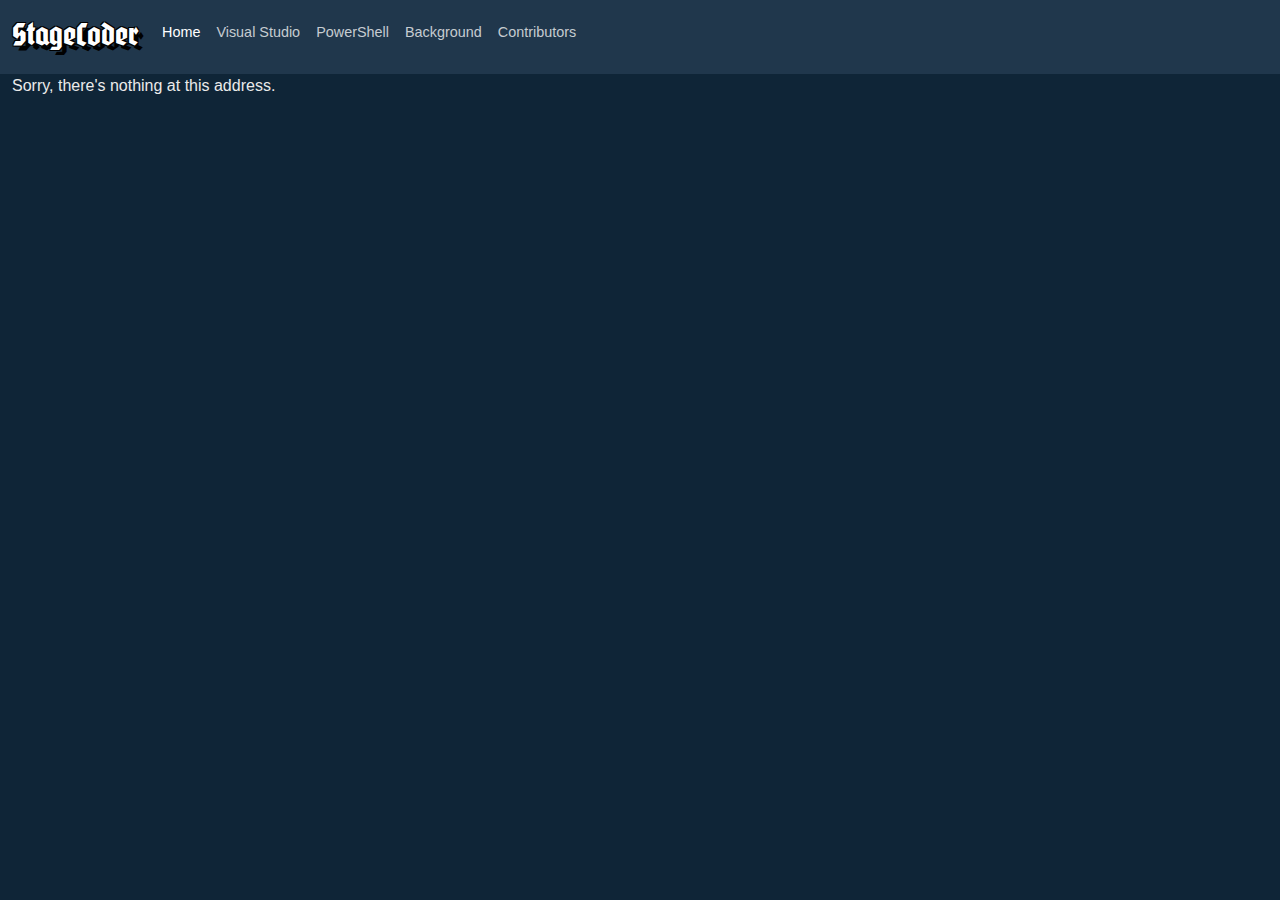
<file: index.html>
<!DOCTYPE html><html lang="en"><head>
    <meta charset="utf-8"/>
    <meta name="viewport" content="width=device-width, initial-scale=1.0, maximum-scale=1.0, user-scalable=no"/>
    <title>StageCoderWeb</title>
    <base href="/"/>
    <link href="css/bootstrap/bootstrap.min.css" rel="stylesheet"/>
    <link href="css/app.css" rel="stylesheet"/>
    <link rel="apple-touch-icon" sizes="180x180" href="/apple-touch-icon.png"/>
    <link rel="icon" type="image/png" sizes="32x32" href="/favicon-32x32.png"/>
    <link rel="icon" type="image/png" sizes="16x16" href="/favicon-16x16.png"/>
    <link rel="manifest" href="/site.webmanifest"/>
    <link rel="mask-icon" href="/safari-pinned-tab.svg" color="#5bbad5"/>
    <meta name="msapplication-TileColor" content="#da532c"/>
    <meta name="theme-color" content="#ffffff"/>
    <link href="StageCoderWeb.styles.css" rel="stylesheet"/>

<!-- %%-PRERENDERING-HEADOUTLET-BEGIN-%% -->
<title>StageCoder</title>
<!-- %%-PRERENDERING-HEADOUTLET-END-%% -->
</head>

<body>
    <div id="app">
<!-- %%-PRERENDERING-BEGIN-%% -->
<nav class="navbar navbar-expand-lg navbar-dark bg-dark" b-5yx1ri8r8z><div class="container-fluid" b-5yx1ri8r8z><a class="navbar-brand" href="#" b-5yx1ri8r8z>StageCoder</a>
        <button class="navbar-toggler" type="button" b-5yx1ri8r8z><span class="navbar-toggler-icon" b-5yx1ri8r8z></span></button>

        <div class="collapse navbar-collapse" b-5yx1ri8r8z><ul class="navbar-nav me-auto" b-5yx1ri8r8z><li class="nav-item" b-5yx1ri8r8z><a class="nav-link active" href="#" b-5yx1ri8r8z>
                        Home
                        <span class="visually-hidden" b-5yx1ri8r8z>(current)</span></a></li>
                <li class="nav-item" b-5yx1ri8r8z><a class="nav-link" href="visualstudio" b-5yx1ri8r8z>Visual Studio</a></li>
                <li class="nav-item" b-5yx1ri8r8z><a class="nav-link" href="powershell" b-5yx1ri8r8z>PowerShell</a></li>
                <li class="nav-item" b-5yx1ri8r8z><a class="nav-link" href="background" b-5yx1ri8r8z>Background</a></li>
                <li class="nav-item" b-5yx1ri8r8z><a class="nav-link" href="contributors" b-5yx1ri8r8z>Contributors</a></li></ul></div></div></nav>

<main class="container-fluid" b-x89n69by6d>

<img src="StageCoder.png" b-wyh6u4p2tn>

<div class="bg-dark text-secondary px-4 py-5 text-center"><div class="py-5"><h1 class="fw-bold text-white">Become the best possible stage coder</h1>
        <div class="col-lg-6 mx-auto"><p class="fs-5 mb-4 text-white">
    Introducing StageCoder, the ultimate Visual Studio extension that will take your code demos to the next level and make you look like a coding superstar on stage!<br b-wyh6u4p2tn>
    With StageCoder, you can say goodbye to the hassle of remembering what to type and worrying about typos. <br b-wyh6u4p2tn>
    Our extension provides a simple and elegant way to showcase your code in a way that will capture your audience's attention.
</p></div></div></div>

<div class="bg-dark text-secondary px-4 py-5 text-center"><div class="py-5"><h1 class="fw-bold text-white">Downloads</h1>
        <div class="col-lg-6 mx-auto"><p class="fs-5 mb-4 text-white"><a class="btn btn-primary downloadbutton" href="https://marketplace.visualstudio.com/items?itemName=EngstromJimmy.StageCoder" target="_blank" b-wyh6u4p2tn>Download for Visual Studio</a></p></div></div></div></main>
        
<!-- %%-PRERENDERING-END-%% -->
</div>

    <div id="blazor-error-ui">
        An unhandled error has occurred.
        <a href="" class="reload">Reload</a>
        <a class="dismiss">🗙</a>
    </div>
    <script src="_framework/blazor.webassembly.js"></script>




</body></html>
</file>
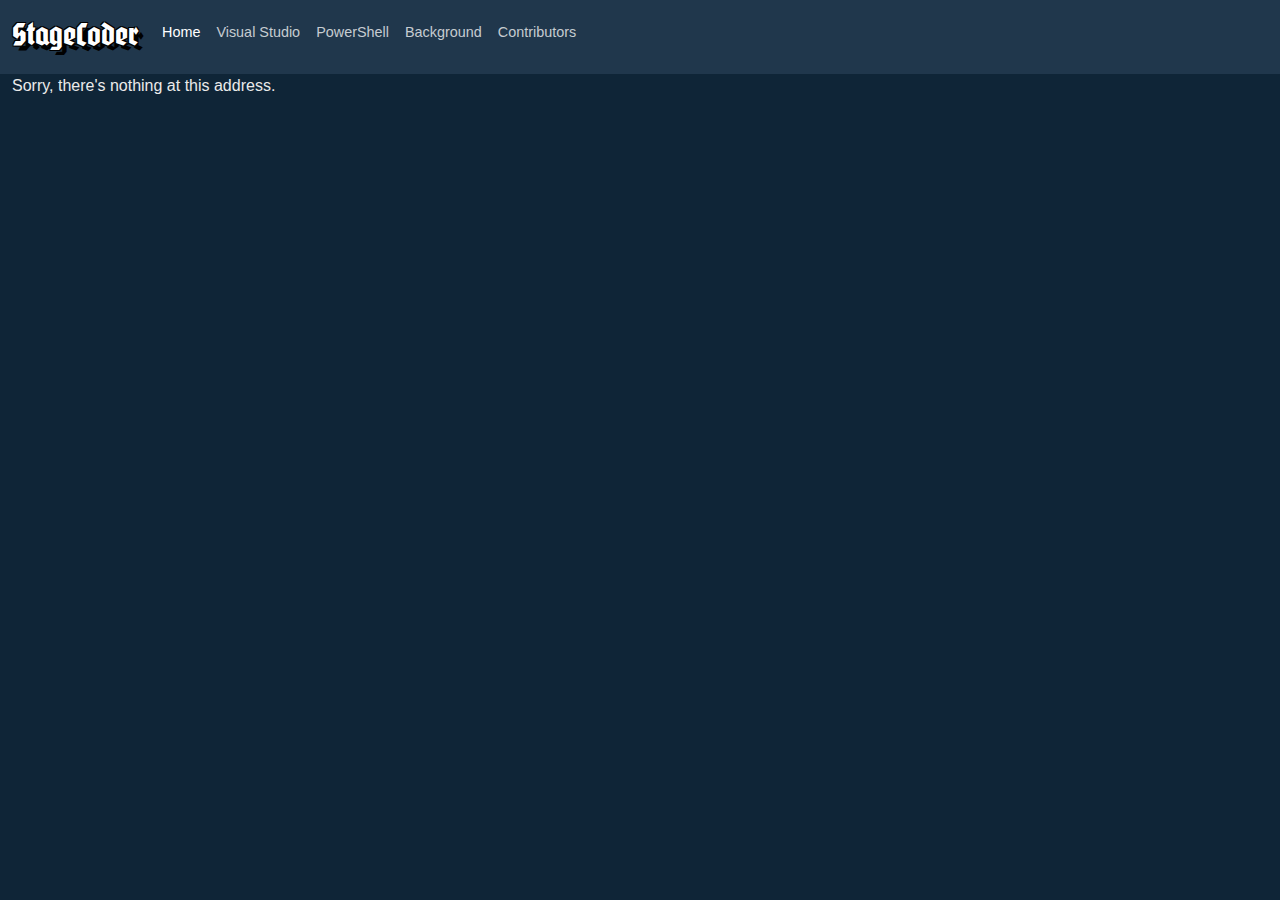
<file: background/index.html>
<!DOCTYPE html><html lang="en"><head>
    <meta charset="utf-8"/>
    <meta name="viewport" content="width=device-width, initial-scale=1.0, maximum-scale=1.0, user-scalable=no"/>
    <title>StageCoderWeb</title>
    <base href="/"/>
    <link href="css/bootstrap/bootstrap.min.css" rel="stylesheet"/>
    <link href="css/app.css" rel="stylesheet"/>
    <link rel="apple-touch-icon" sizes="180x180" href="/apple-touch-icon.png"/>
    <link rel="icon" type="image/png" sizes="32x32" href="/favicon-32x32.png"/>
    <link rel="icon" type="image/png" sizes="16x16" href="/favicon-16x16.png"/>
    <link rel="manifest" href="/site.webmanifest"/>
    <link rel="mask-icon" href="/safari-pinned-tab.svg" color="#5bbad5"/>
    <meta name="msapplication-TileColor" content="#da532c"/>
    <meta name="theme-color" content="#ffffff"/>
    <link href="StageCoderWeb.styles.css" rel="stylesheet"/>

<!-- %%-PRERENDERING-HEADOUTLET-BEGIN-%% -->
<title>StageCoder - Background</title>
<!-- %%-PRERENDERING-HEADOUTLET-END-%% -->
</head>

<body>
    <div id="app">
<!-- %%-PRERENDERING-BEGIN-%% -->
<nav class="navbar navbar-expand-lg navbar-dark bg-dark" b-5yx1ri8r8z><div class="container-fluid" b-5yx1ri8r8z><a class="navbar-brand" href="#" b-5yx1ri8r8z>StageCoder</a>
        <button class="navbar-toggler" type="button" b-5yx1ri8r8z><span class="navbar-toggler-icon" b-5yx1ri8r8z></span></button>

        <div class="collapse navbar-collapse" b-5yx1ri8r8z><ul class="navbar-nav me-auto" b-5yx1ri8r8z><li class="nav-item" b-5yx1ri8r8z><a class="nav-link active" href="#" b-5yx1ri8r8z>
                        Home
                        <span class="visually-hidden" b-5yx1ri8r8z>(current)</span></a></li>
                <li class="nav-item" b-5yx1ri8r8z><a class="nav-link" href="visualstudio" b-5yx1ri8r8z>Visual Studio</a></li>
                <li class="nav-item" b-5yx1ri8r8z><a class="nav-link" href="powershell" b-5yx1ri8r8z>PowerShell</a></li>
                <li class="nav-item" b-5yx1ri8r8z><a class="nav-link" href="background" b-5yx1ri8r8z>Background</a></li>
                <li class="nav-item" b-5yx1ri8r8z><a class="nav-link" href="contributors" b-5yx1ri8r8z>Contributors</a></li></ul></div></div></nav>

<main class="container-fluid" b-x89n69by6d>
    <article class="mx-auto col-9 col-xl-6 pt-3"><h1>Background</h1>
        <p>
            We have read a lot of books<br>
            We have attended courses<br>
            We have been taught by the best in the world when it comes to presentation skills.<br></p>
        <p>
            But all of them focus on presenting a "normal" presentation.<br>
            Basically, Powerpoint, gestures, and talking, but none talk about code.<br>
            I've been a speaker for many years. Coding and talking on stage are two very different things.<br>
            Talking and coding at the same time is a skill all by it self.<br>
            I have seen the best presenters in tech fail miserably on stage when combining the two.<br>
            <br>
            In my mind, there are a couple of different versions I've seen.<br></p>

        <h2>The power pointer</h2>
        <h3>Showing code on a Powerpoint slide or static in some way</h3>
        <p>
            This is the simplest way, and in many cases this is all we need.<br>
            We don't even have to exit Powerpoint to switch to Visual Studio.<br></p>

        <h2>The Chef</h2>
        <h3>
            This is something I did earlier
        </h3>
        <p>
            Showing finished code in Visual Studio<br>
            This  way, we can get a bit more help from Visual Studio, but we don't have to watch the presenter type anything.<br>
            These methods don't leave a lot of room for making any error (since all the code is already written), but they also have a lot of code on the screen and can be hard to follow.<br></p>

        <h2>The snippeteer</h2>
        <p>
            There are a few different versions of the snippeteer.<br>
            Copy and paste code from a text document or just drag it in from somewhere.<br>
            Both methods are hard to follow even if we go through each line it can be hard to follow.<br>
            There are things happening on the screen, the dragging or copying and pasting, which are things that I, as an audience member, won't do when I try this at home.<br></p>
        
         <h2>The DIY</h2>
         <h3>The presenter who writes everything from scratch.</h3>
        <p>
        This method is the most real version, but the audience also get to see the typos, the reading from a paper with famous quotes like "where were we?", "Did I get everything?"<br>
            This is the best version if you can get the best possible experience, no typos, no errors, and so on.<br>
            But coding on stage is a challenge, and there are pretty few who can handle all the tasks at the same time.<br>
            Talking, typing, and getting everything right.<br><br>

            What if there was a way to combine the best of all these methods?<br>
            The flexibility of typing yourself, with the security and accuracy of a snippet, without pasting big chunks of code<br></p>
        <h2>The Raccoon</h2>
        <h3>If you can reach the keyboard, you are all set</h3>
        <p>
            By using the StageCoder extension, you will not only get a perfect score when it comes to hitting the right character, you can be as fast or slow as you need to be to get the point across.
            No more looking at notes, no more typos, No more trying to think of an variable name =D<br>

            We are happy to have built Stage Coder, a Visual Studio extenstion that lets you type out snippets of code.<br>
            You store them as snippets, so they can be used as ordinary snippets as well if you would like to.<br>
            We have been using this extension for a couple of years now, and we have heard people say, "Wow, what a great demo" and "He's FAST at typing and not a single mistake!"<br></p>
        So check out the StageCoder extension in the Visual Studio Marketplace<br><br>

        This idea also spawned another idea, to be able to demo in the same way using PowerShell.<br>
        There is a version of StageCoder for Visual Studio and Powershell.


    </article></main>
        
<!-- %%-PRERENDERING-END-%% -->
</div>

    <div id="blazor-error-ui">
        An unhandled error has occurred.
        <a href="" class="reload">Reload</a>
        <a class="dismiss">🗙</a>
    </div>
    <script src="_framework/blazor.webassembly.js"></script>




</body></html>
</file>
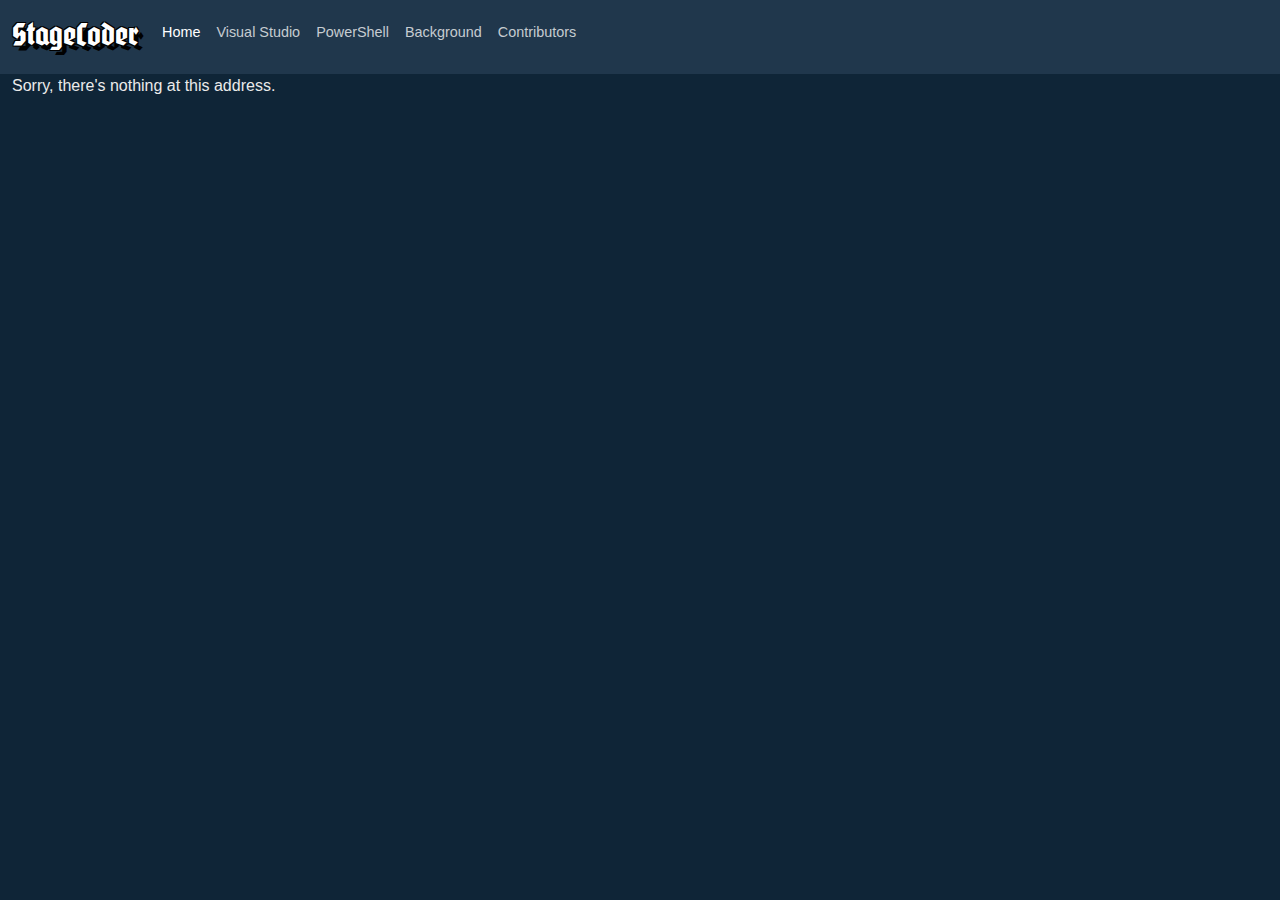
<file: contributors/index.html>
<!DOCTYPE html><html lang="en"><head>
    <meta charset="utf-8"/>
    <meta name="viewport" content="width=device-width, initial-scale=1.0, maximum-scale=1.0, user-scalable=no"/>
    <title>StageCoderWeb</title>
    <base href="/"/>
    <link href="css/bootstrap/bootstrap.min.css" rel="stylesheet"/>
    <link href="css/app.css" rel="stylesheet"/>
    <link rel="apple-touch-icon" sizes="180x180" href="/apple-touch-icon.png"/>
    <link rel="icon" type="image/png" sizes="32x32" href="/favicon-32x32.png"/>
    <link rel="icon" type="image/png" sizes="16x16" href="/favicon-16x16.png"/>
    <link rel="manifest" href="/site.webmanifest"/>
    <link rel="mask-icon" href="/safari-pinned-tab.svg" color="#5bbad5"/>
    <meta name="msapplication-TileColor" content="#da532c"/>
    <meta name="theme-color" content="#ffffff"/>
    <link href="StageCoderWeb.styles.css" rel="stylesheet"/>

<!-- %%-PRERENDERING-HEADOUTLET-BEGIN-%% -->
<title>StageCoder - Contributors</title>
<!-- %%-PRERENDERING-HEADOUTLET-END-%% -->
</head>

<body>
    <div id="app">
<!-- %%-PRERENDERING-BEGIN-%% -->
<nav class="navbar navbar-expand-lg navbar-dark bg-dark" b-5yx1ri8r8z><div class="container-fluid" b-5yx1ri8r8z><a class="navbar-brand" href="#" b-5yx1ri8r8z>StageCoder</a>
        <button class="navbar-toggler" type="button" b-5yx1ri8r8z><span class="navbar-toggler-icon" b-5yx1ri8r8z></span></button>

        <div class="collapse navbar-collapse" b-5yx1ri8r8z><ul class="navbar-nav me-auto" b-5yx1ri8r8z><li class="nav-item" b-5yx1ri8r8z><a class="nav-link active" href="#" b-5yx1ri8r8z>
                        Home
                        <span class="visually-hidden" b-5yx1ri8r8z>(current)</span></a></li>
                <li class="nav-item" b-5yx1ri8r8z><a class="nav-link" href="visualstudio" b-5yx1ri8r8z>Visual Studio</a></li>
                <li class="nav-item" b-5yx1ri8r8z><a class="nav-link" href="powershell" b-5yx1ri8r8z>PowerShell</a></li>
                <li class="nav-item" b-5yx1ri8r8z><a class="nav-link" href="background" b-5yx1ri8r8z>Background</a></li>
                <li class="nav-item" b-5yx1ri8r8z><a class="nav-link" href="contributors" b-5yx1ri8r8z>Contributors</a></li></ul></div></div></nav>

<main class="container-fluid" b-x89n69by6d>
    <article class="mx-auto col-9 col-xl-6 pt-3"><h1>Contributors</h1>

        <h2>Jimmy Engström</h2>


        <h2>Simon Wåhlin</h2>


        <h2>Jessica Engström</h2></article></main>
        
<!-- %%-PRERENDERING-END-%% -->
</div>

    <div id="blazor-error-ui">
        An unhandled error has occurred.
        <a href="" class="reload">Reload</a>
        <a class="dismiss">🗙</a>
    </div>
    <script src="_framework/blazor.webassembly.js"></script>




</body></html>
</file>
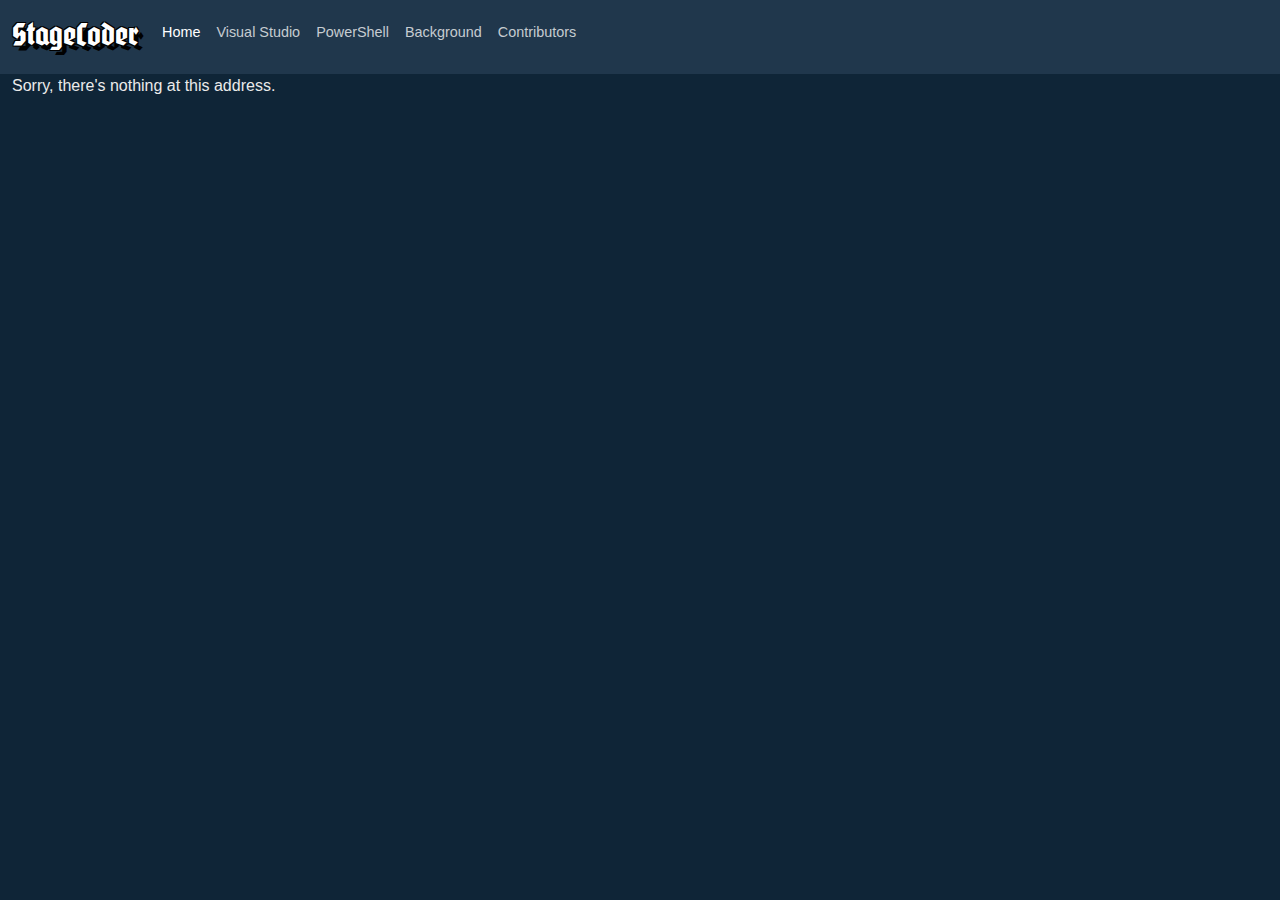
<file: powershell/index.html>
<!DOCTYPE html><html lang="en"><head>
    <meta charset="utf-8"/>
    <meta name="viewport" content="width=device-width, initial-scale=1.0, maximum-scale=1.0, user-scalable=no"/>
    <title>StageCoderWeb</title>
    <base href="/"/>
    <link href="css/bootstrap/bootstrap.min.css" rel="stylesheet"/>
    <link href="css/app.css" rel="stylesheet"/>
    <link rel="apple-touch-icon" sizes="180x180" href="/apple-touch-icon.png"/>
    <link rel="icon" type="image/png" sizes="32x32" href="/favicon-32x32.png"/>
    <link rel="icon" type="image/png" sizes="16x16" href="/favicon-16x16.png"/>
    <link rel="manifest" href="/site.webmanifest"/>
    <link rel="mask-icon" href="/safari-pinned-tab.svg" color="#5bbad5"/>
    <meta name="msapplication-TileColor" content="#da532c"/>
    <meta name="theme-color" content="#ffffff"/>
    <link href="StageCoderWeb.styles.css" rel="stylesheet"/>

<!-- %%-PRERENDERING-HEADOUTLET-BEGIN-%% -->
<title>StageCoder - PowerShell</title>
<!-- %%-PRERENDERING-HEADOUTLET-END-%% -->
</head>

<body>
    <div id="app">
<!-- %%-PRERENDERING-BEGIN-%% -->
<nav class="navbar navbar-expand-lg navbar-dark bg-dark" b-5yx1ri8r8z><div class="container-fluid" b-5yx1ri8r8z><a class="navbar-brand" href="#" b-5yx1ri8r8z>StageCoder</a>
        <button class="navbar-toggler" type="button" b-5yx1ri8r8z><span class="navbar-toggler-icon" b-5yx1ri8r8z></span></button>

        <div class="collapse navbar-collapse" b-5yx1ri8r8z><ul class="navbar-nav me-auto" b-5yx1ri8r8z><li class="nav-item" b-5yx1ri8r8z><a class="nav-link active" href="#" b-5yx1ri8r8z>
                        Home
                        <span class="visually-hidden" b-5yx1ri8r8z>(current)</span></a></li>
                <li class="nav-item" b-5yx1ri8r8z><a class="nav-link" href="visualstudio" b-5yx1ri8r8z>Visual Studio</a></li>
                <li class="nav-item" b-5yx1ri8r8z><a class="nav-link" href="powershell" b-5yx1ri8r8z>PowerShell</a></li>
                <li class="nav-item" b-5yx1ri8r8z><a class="nav-link" href="background" b-5yx1ri8r8z>Background</a></li>
                <li class="nav-item" b-5yx1ri8r8z><a class="nav-link" href="contributors" b-5yx1ri8r8z>Contributors</a></li></ul></div></div></nav>

<main class="container-fluid" b-x89n69by6d>
    <article class="mx-auto col-9 col-xl-6 pt-3"><h1>PowerShell</h1>
        A PowerShell module for awesome on-stage terminal demos!<br><br>
        This module makes it possible to type out a command in the terminal, character by character, by pressing any button. 
        The perfect tool for people showing code on stage, in a classroom, or a workshop.<br>
    
    <br><br>
    <img class="demo" src="StageCoderDemoPS1.gif">
    <br><br>
    <h2>Install:</h2>
    Run the PowerShell command "<b>Install-Module StageCoder -Scope CurrentUser</b>"
    <h2>Commands</h2>
    <h3>Set-Demo</h3>
    <code>Set-Demo [[-Demo] &lt;String[]&gt;] [[-Chord] &lt;String&gt;] [[-MinPause] &lt;Int32&gt;] [[-MaxPause] &lt;Int32&gt;]
    [[-Timing] &lt;String&gt;] [&lt;CommonParameters&gt;]
    </code><br><br>
    Set a list of commands to be executed as part of a demo. Also lets you set the timing of the demo.
    <br><br>
    Example:<br>
    <code>Set-Demo -Demo 'Import-Module -Name StageCoder', 'Get-Command -Module StageCoder', 
        'Get-Help -Command Set-Demo' -Timing Instant -Chord 'Ctrl+Shift+D'</code>
    <br>Set the demo to run three commands with instant timing and the chord Ctrl+Shift+D. 
    Use the chord to start next command.<br>
    <br><br>

    <h3>Reset-Demo</h3>
    <code>Reset-Demo [[-Index] &lt;Int32&gt;] [&lt;CommonParameters&gt;]
    </code><br><br>
    Reset the demo to the first command. If an index is specified, the demo will be reset to that command.
    <br><br>
    Example:<br>
    <code>Reset-Demo -Index 4</code>
    <br>Reset demo index to 4<br>
    <br><br><br></article></main>
        
<!-- %%-PRERENDERING-END-%% -->
</div>

    <div id="blazor-error-ui">
        An unhandled error has occurred.
        <a href="" class="reload">Reload</a>
        <a class="dismiss">🗙</a>
    </div>
    <script src="_framework/blazor.webassembly.js"></script>




</body></html>
</file>
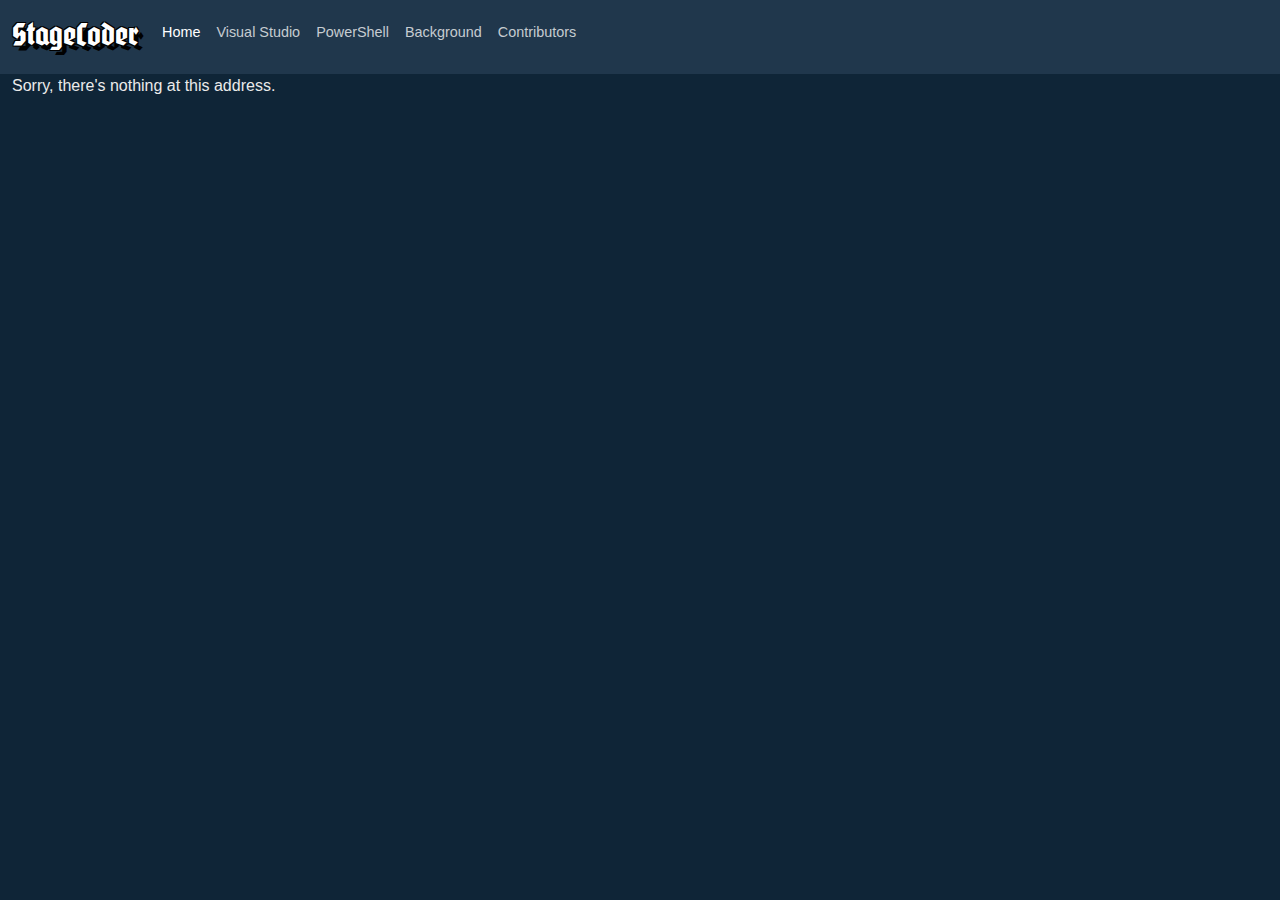
<file: StageCoderWeb/StageCoderWeb/wwwroot/index.html>
﻿<!DOCTYPE html>
<html lang="en">

<head>
    <meta charset="utf-8" />
    <meta name="viewport" content="width=device-width, initial-scale=1.0, maximum-scale=1.0, user-scalable=no" />
    <title>StageCoderWeb</title>
    <base href="/" />
    <link href="css/bootstrap/bootstrap.min.css" rel="stylesheet" />
    <link href="css/app.css" rel="stylesheet" />
    <link rel="icon" type="image/png" href="favicon.png" />
    <link href="StageCoderWeb.styles.css" rel="stylesheet" />
</head>

<body>
    <div id="app">
        <svg class="loading-progress">
            <circle r="40%" cx="50%" cy="50%" />
            <circle r="40%" cx="50%" cy="50%" />
        </svg>
        <div class="loading-progress-text"></div>
    </div>

    <div id="blazor-error-ui">
        An unhandled error has occurred.
        <a href="" class="reload">Reload</a>
        <a class="dismiss">🗙</a>
    </div>
    <script src="_framework/blazor.webassembly.js"></script>
</body>

</html>
</file>
<file: StageCoderWeb.styles.css>
/* /Components/Menu.razor.rz.scp.css */

.navbar-brand[b-5yx1ri8r8z] {
    font-size: 2rem;
}

.nav-item[b-5yx1ri8r8z] {
    font-size: 0.9rem;
    padding-bottom: 0.5rem;
}


@media (min-width: 641px) {
    .navbar-toggler[b-5yx1ri8r8z] {
        display: none;
    }

    .collapse[b-5yx1ri8r8z] {
        /* Never collapse the sidebar for wide screens */
        display: block;
    }
}
/* /Pages/Index.razor.rz.scp.css */
img[b-wyh6u4p2tn] {
    margin:auto;
    display:block;
    width:50%;
    max-width:300px;
}

.downloadbutton[b-wyh6u4p2tn] {
    margin: 0 auto;
    display: block;
}
/* /Pages/VisualStudio.razor.rz.scp.css */
.demo[b-tj0tprbiu5]
{
    width:100%;
}

h2[b-tj0tprbiu5]{
    margin-top:30px;
}
/* /Shared/MainLayout.razor.rz.scp.css */
.page[b-x89n69by6d] {
    position: relative;
    display: flex;
    flex-direction: column;
}

main[b-x89n69by6d] {
    flex: 1;
}

.sidebar[b-x89n69by6d] {
    background-image: linear-gradient(180deg, rgb(5, 39, 103) 0%, #3a0647 70%);
}

.top-row[b-x89n69by6d] {
    background-color: #f7f7f7;
    border-bottom: 1px solid #d6d5d5;
    justify-content: flex-end;
    height: 3.5rem;
    display: flex;
    align-items: center;
}

    .top-row[b-x89n69by6d]  a, .top-row[b-x89n69by6d]  .btn-link {
        white-space: nowrap;
        margin-left: 1.5rem;
        text-decoration: none;
    }

    .top-row[b-x89n69by6d]  a:hover, .top-row[b-x89n69by6d]  .btn-link:hover {
        text-decoration: underline;
    }

    .top-row[b-x89n69by6d]  a:first-child {
        overflow: hidden;
        text-overflow: ellipsis;
    }

@media (max-width: 640.98px) {
    .top-row:not(.auth)[b-x89n69by6d] {
        display: none;
    }

    .top-row.auth[b-x89n69by6d] {
        justify-content: space-between;
    }

    .top-row[b-x89n69by6d]  a, .top-row[b-x89n69by6d]  .btn-link {
        margin-left: 0;
    }
}

@media (min-width: 641px) {
    .page[b-x89n69by6d] {
        flex-direction: row;
    }

    .sidebar[b-x89n69by6d] {
        width: 250px;
        height: 100vh;
        position: sticky;
        top: 0;
    }

    .top-row[b-x89n69by6d] {
        position: sticky;
        top: 0;
        z-index: 1;
    }

    .top-row.auth[b-x89n69by6d]  a:first-child {
        flex: 1;
        text-align: right;
        width: 0;
    }

    .top-row[b-x89n69by6d], article[b-x89n69by6d] {
        padding-left: 2rem !important;
        padding-right: 1.5rem !important;
    }
}
</file>
<file: css/app.css>
﻿@import url('open-iconic/font/css/open-iconic-bootstrap.min.css');




@font-face {
    font-family: headerfont;
    src: url(Autobahn.ttf);

}

.navbar-brand {
    font-size:30px;
}

.navbar-brand {
    font-family: headerfont;
    color: white;
    text-shadow: -1px -1px 0 #000, 1px -1px 0 #000, -1px 1px 0 #000, 1px 1px 0 #000,5px 5px 0 #000;
}

h1, h2 {
    text-shadow: -1px -1px 0 #000, 1px -1px 0 #000, -1px 1px 0 #000, 1px 1px 0 #000
}

h3 {
    font-style:unset;
    font-size:unset;
    font-family:unset;
}




html, body {
    font-family: 'Helvetica Neue', Helvetica, Arial, sans-serif;
}

h1 {
    margin: auto;
    width: 100%;
    text-align: center;
}

h1:focus {
    outline: none;
}

a, .btn-link {
    color: #0071c1;
}

.btn-primary {
    color: #fff;
    background-color: #1b6ec2;
    border-color: #1861ac;
}

.btn:focus, .btn:active:focus, .btn-link.nav-link:focus, .form-control:focus, .form-check-input:focus {
  box-shadow: 0 0 0 0.1rem white, 0 0 0 0.25rem #258cfb;
}

.content {
    padding-top: 1.1rem;
}

.valid.modified:not([type=checkbox]) {
    outline: 1px solid #26b050;
}

.invalid {
    outline: 1px solid red;
}

.validation-message {
    color: red;
}

#blazor-error-ui {
    background: lightyellow;
    bottom: 0;
    box-shadow: 0 -1px 2px rgba(0, 0, 0, 0.2);
    display: none;
    left: 0;
    padding: 0.6rem 1.25rem 0.7rem 1.25rem;
    position: fixed;
    width: 100%;
    z-index: 1000;
}

    #blazor-error-ui .dismiss {
        cursor: pointer;
        position: absolute;
        right: 0.75rem;
        top: 0.5rem;
    }

.blazor-error-boundary {
    background: url([data-uri]) no-repeat 1rem/1.8rem, #b32121;
    padding: 1rem 1rem 1rem 3.7rem;
    color: white;
}

    .blazor-error-boundary::after {
        content: "An error has occurred."
    }

.loading-progress {
    position: relative;
    display: block;
    width: 8rem;
    height: 8rem;
    margin: 20vh auto 1rem auto;
}

    .loading-progress circle {
        fill: none;
        stroke: #e0e0e0;
        stroke-width: 0.6rem;
        transform-origin: 50% 50%;
        transform: rotate(-90deg);
    }

        .loading-progress circle:last-child {
            stroke: #1b6ec2;
            stroke-dasharray: calc(3.141 * var(--blazor-load-percentage, 0%) * 0.8), 500%;
            transition: stroke-dasharray 0.05s ease-in-out;
        }

.loading-progress-text {
    position: absolute;
    text-align: center;
    font-weight: bold;
    inset: calc(20vh + 3.25rem) 0 auto 0.2rem;
}

    .loading-progress-text:after {
        content: var(--blazor-load-percentage-text, "Loading");
    }
</file>
<file: StageCoderWeb/StageCoderWeb/wwwroot/css/app.css>
﻿@import url('open-iconic/font/css/open-iconic-bootstrap.min.css');




@font-face {
    font-family: headerfont;
    src: url(/Autobahn.ttf);

}

.navbar-brand {
    font-size:30px;
}

h1, h2, .navbar-brand {
    font-family: headerfont;
    color: white;
    text-shadow: -1px -1px 0 #000, 1px -1px 0 #000, -1px 1px 0 #000, 1px 1px 0 #000,5px 5px 0 #000;
}

h3 {
    font-style:unset;
    font-size:unset;
    font-family:unset;
}




html, body {
    font-family: 'Helvetica Neue', Helvetica, Arial, sans-serif;
}

h1 {
    margin: auto;
    width: 100%;
    text-align: center;
}

h1:focus {
    outline: none;
}

a, .btn-link {
    color: #0071c1;
}

.btn-primary {
    color: #fff;
    background-color: #1b6ec2;
    border-color: #1861ac;
}

.btn:focus, .btn:active:focus, .btn-link.nav-link:focus, .form-control:focus, .form-check-input:focus {
  box-shadow: 0 0 0 0.1rem white, 0 0 0 0.25rem #258cfb;
}

.content {
    padding-top: 1.1rem;
}

.valid.modified:not([type=checkbox]) {
    outline: 1px solid #26b050;
}

.invalid {
    outline: 1px solid red;
}

.validation-message {
    color: red;
}

#blazor-error-ui {
    background: lightyellow;
    bottom: 0;
    box-shadow: 0 -1px 2px rgba(0, 0, 0, 0.2);
    display: none;
    left: 0;
    padding: 0.6rem 1.25rem 0.7rem 1.25rem;
    position: fixed;
    width: 100%;
    z-index: 1000;
}

    #blazor-error-ui .dismiss {
        cursor: pointer;
        position: absolute;
        right: 0.75rem;
        top: 0.5rem;
    }

.blazor-error-boundary {
    background: url([data-uri]) no-repeat 1rem/1.8rem, #b32121;
    padding: 1rem 1rem 1rem 3.7rem;
    color: white;
}

    .blazor-error-boundary::after {
        content: "An error has occurred."
    }

.loading-progress {
    position: relative;
    display: block;
    width: 8rem;
    height: 8rem;
    margin: 20vh auto 1rem auto;
}

    .loading-progress circle {
        fill: none;
        stroke: #e0e0e0;
        stroke-width: 0.6rem;
        transform-origin: 50% 50%;
        transform: rotate(-90deg);
    }

        .loading-progress circle:last-child {
            stroke: #1b6ec2;
            stroke-dasharray: calc(3.141 * var(--blazor-load-percentage, 0%) * 0.8), 500%;
            transition: stroke-dasharray 0.05s ease-in-out;
        }

.loading-progress-text {
    position: absolute;
    text-align: center;
    font-weight: bold;
    inset: calc(20vh + 3.25rem) 0 auto 0.2rem;
}

    .loading-progress-text:after {
        content: var(--blazor-load-percentage-text, "Loading");
    }
</file>
